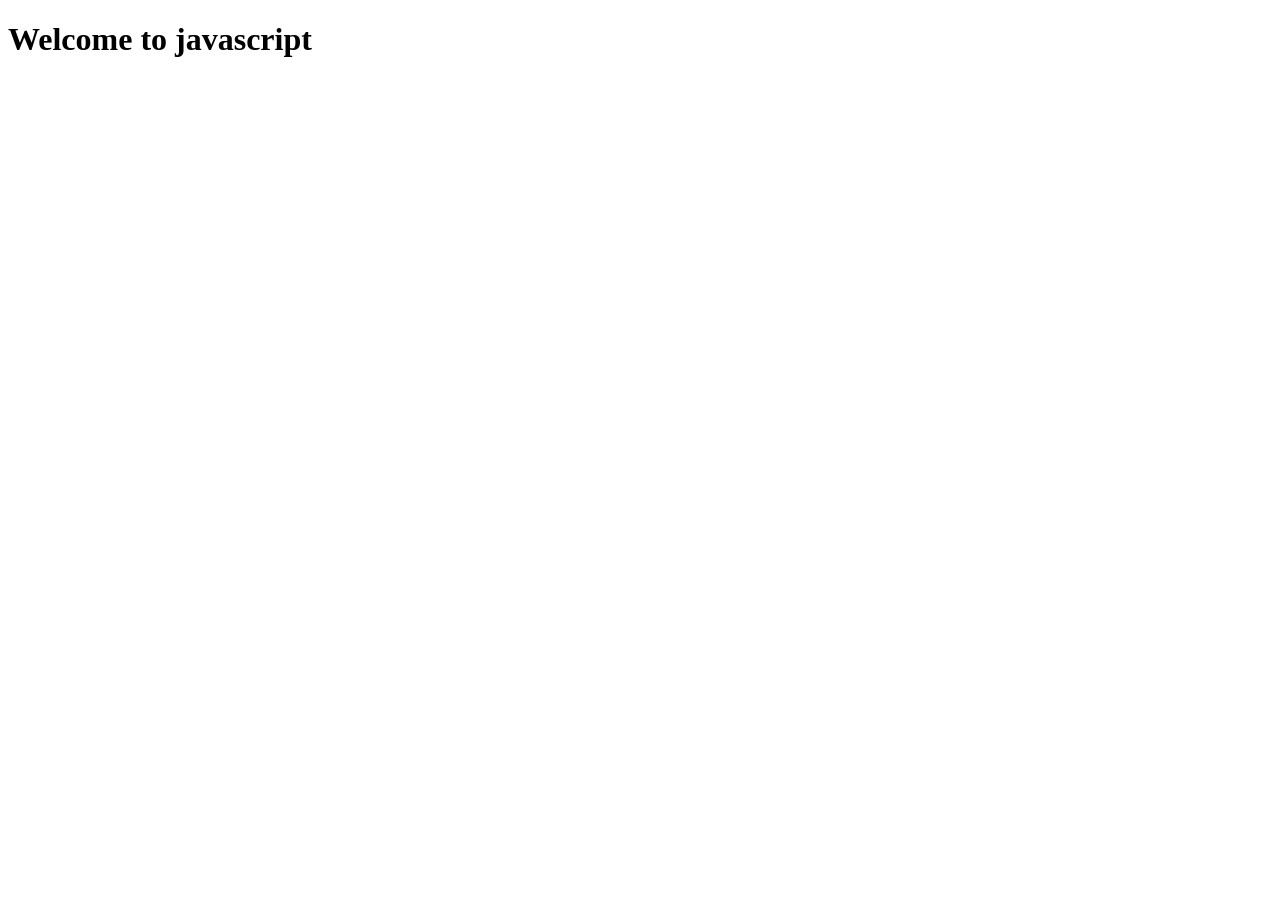
<file: week2/day1/index.html>
<!DOCTYPE html>
<html lang="en">
<head>
    <meta charset="UTF-8">
    <meta name="viewport" content="width=device-width, initial-scale=1.0">
    <title>Document</title>
    <!-- css -->
</head>
<body>
    <h1>Welcome to javascript</h1>


    <!-- js -->
     <script src="index.js"></script>
</body>
</html>
</file>
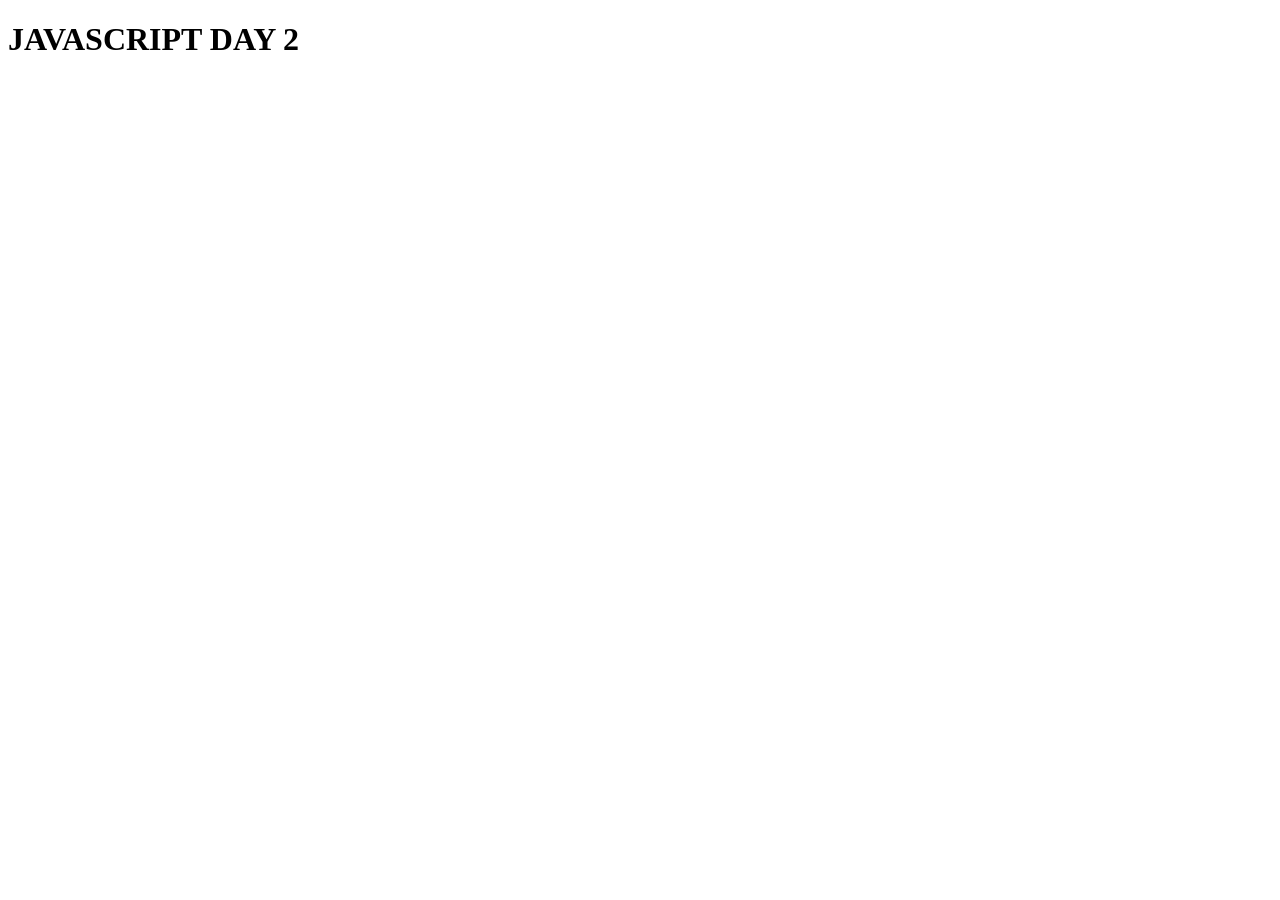
<file: week2/day2/index.html>
<!DOCTYPE html>
<html lang="en">
<head>
    <meta charset="UTF-8">
    <meta name="viewport" content="width=device-width, initial-scale=1.0">
    <title>Document</title>
</head>
<body>
    <h1>JAVASCRIPT DAY 2</h1>

    <script src="index.js"></script>
</body>
</html>
</file>
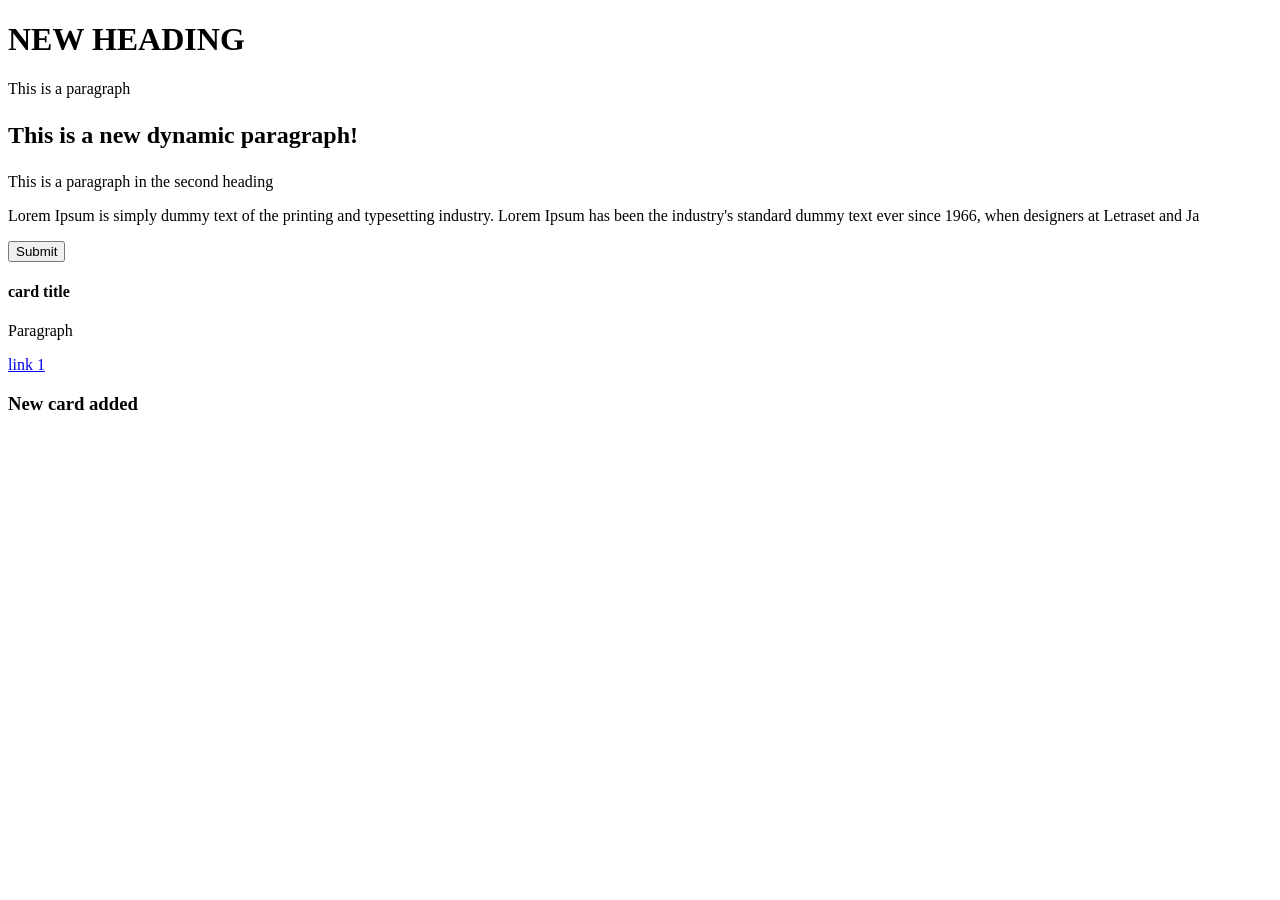
<file: week2/day3/index.html>
<!DOCTYPE html>
<html>
    <head>
        <title>Page Title</title>
    </head>
    <body>
        <h1 id = "heading">Hello World</h1>
        <p class="p1">This is a paragraph</p>
        <h2 id="second">Hello Again!</h2>
        <p class="p1">This is a paragraph in the second heading</p>
        <p>Lorem Ipsum is simply dummy text of the printing and typesetting industry. Lorem Ipsum has been the industry's standard dummy text ever since 1966, when designers at Letraset and Ja</p>
        <button>Submit</button>
        <div class="card">
            <h4 class="title">
               card title 
            </h4>
            <p>Paragraph</p>
            <a href="#">link 1</a>
        </div>

        <script src="dom.js" defer></script>
    </body>
</html>
</file>
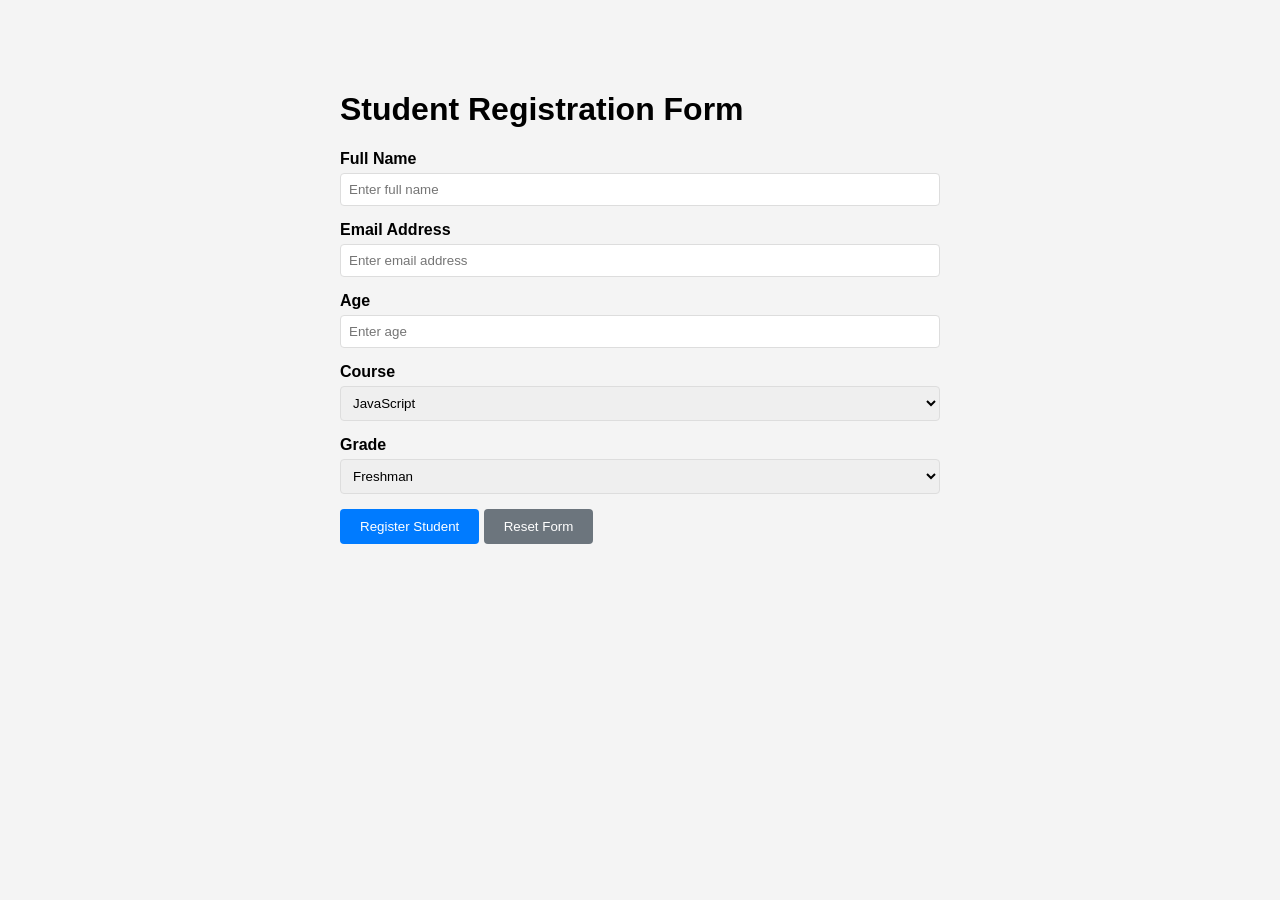
<file: week2/day4/index.html>
<!DOCTYPE html>
<html>
<head>
    <meta charset="UTF-8">
    <title>Student Registration Form</title>
    <style>
        body {
            font-family: Arial, sans-serif;
            max-width: 600px;
            margin: 50px auto;
            padding: 20px;
            background-color: #f4f4f4;
        }
        .form-group {
            margin-bottom: 15px;
        }
        label {
            display: block;
            margin-bottom: 5px;
            font-weight: bold;
        }
        input, select {
            width: 100%;
            padding: 8px;
            border: 1px solid #ddd;
            border-radius: 4px;
            box-sizing: border-box;
        }
        button {
            background-color: #007bff;
            color: white;
            padding: 10px 20px;
            border: none;
            border-radius: 4px;
            cursor: pointer;
        }
        button:hover {
            background-color: #0056b3;
        }
        .info-card {
            background: white;
            padding: 20px;
            border-radius: 4px;
            margin-top: 20px;
            box-shadow: 0 2px 4px rgba(0,0,0,0.1);
        }
        .error {
            color: red;
            font-size: 14px;
            margin-top: 5px;
        }
        .success {
            background-color: #d4edda;
            border: 1px solid #c3e6cb;
            color: #155724;
            padding: 10px;
            border-radius: 4px;
            margin-bottom: 15px;
        }
        .student-list {
            margin-top: 20px;
        }
        .student-item {
            background: white;
            padding: 15px;
            margin-bottom: 10px;
            border-radius: 4px;
            border-left: 4px solid #007bff;
        }
        .student-item h3 {
            margin: 0 0 10px 0;
        }
        .student-item p {
            margin: 5px 0;
        }
        .actions {
            display: flex;
            gap: 10px;
        }
        .actions button {
            flex: 1;
        }
        .btn-danger {
            background-color: #dc3545;
        }
        .btn-danger:hover {
            background-color: #c82333;
        }
    </style>
</head>
<body>
    <h1>Student Registration Form</h1>
    
    <form id="registrationForm">
        <div class="form-group">
            <label for="studentName">Full Name</label>
            <input type="text" id="studentName" placeholder="Enter full name" required>
        </div>
        
        <div class="form-group">
            <label for="studentEmail">Email Address</label>
            <input type="email" id="studentEmail" placeholder="Enter email address" required>
        </div>
        
        <div class="form-group">
            <label for="studentAge">Age</label>
            <input type="number" id="studentAge" placeholder="Enter age" min="1" max="120" required>
        </div>
        
        <div class="form-group">
            <label for="studentCourse">Course</label>
            <select id="studentCourse">
                <option value="javascript">JavaScript</option>
                <option value="python">Python</option>
                <option value="java">Java</option>
                <option value="htmlcss">HTML & CSS</option>
                <option value="react">React</option>
            </select>
        </div>
        
        <div class="form-group">
            <label for="studentGrade">Grade</label>
            <select id="studentGrade">
                <option value="freshman">Freshman</option>
                <option value="sophomore">Sophomore</option>
                <option value="junior">Junior</option>
                <option value="senior">Senior</option>
            </select>
        </div>
        
        <button type="submit">Register Student</button>
        <button type="reset" style="background-color: #6c757d;">Reset Form</button>
    </form>
    
    <div id="message"></div>
    <div id="studentList" class="student-list"></div>
    
    <script src="script.js"></script>
</body>
</html>
</file>
